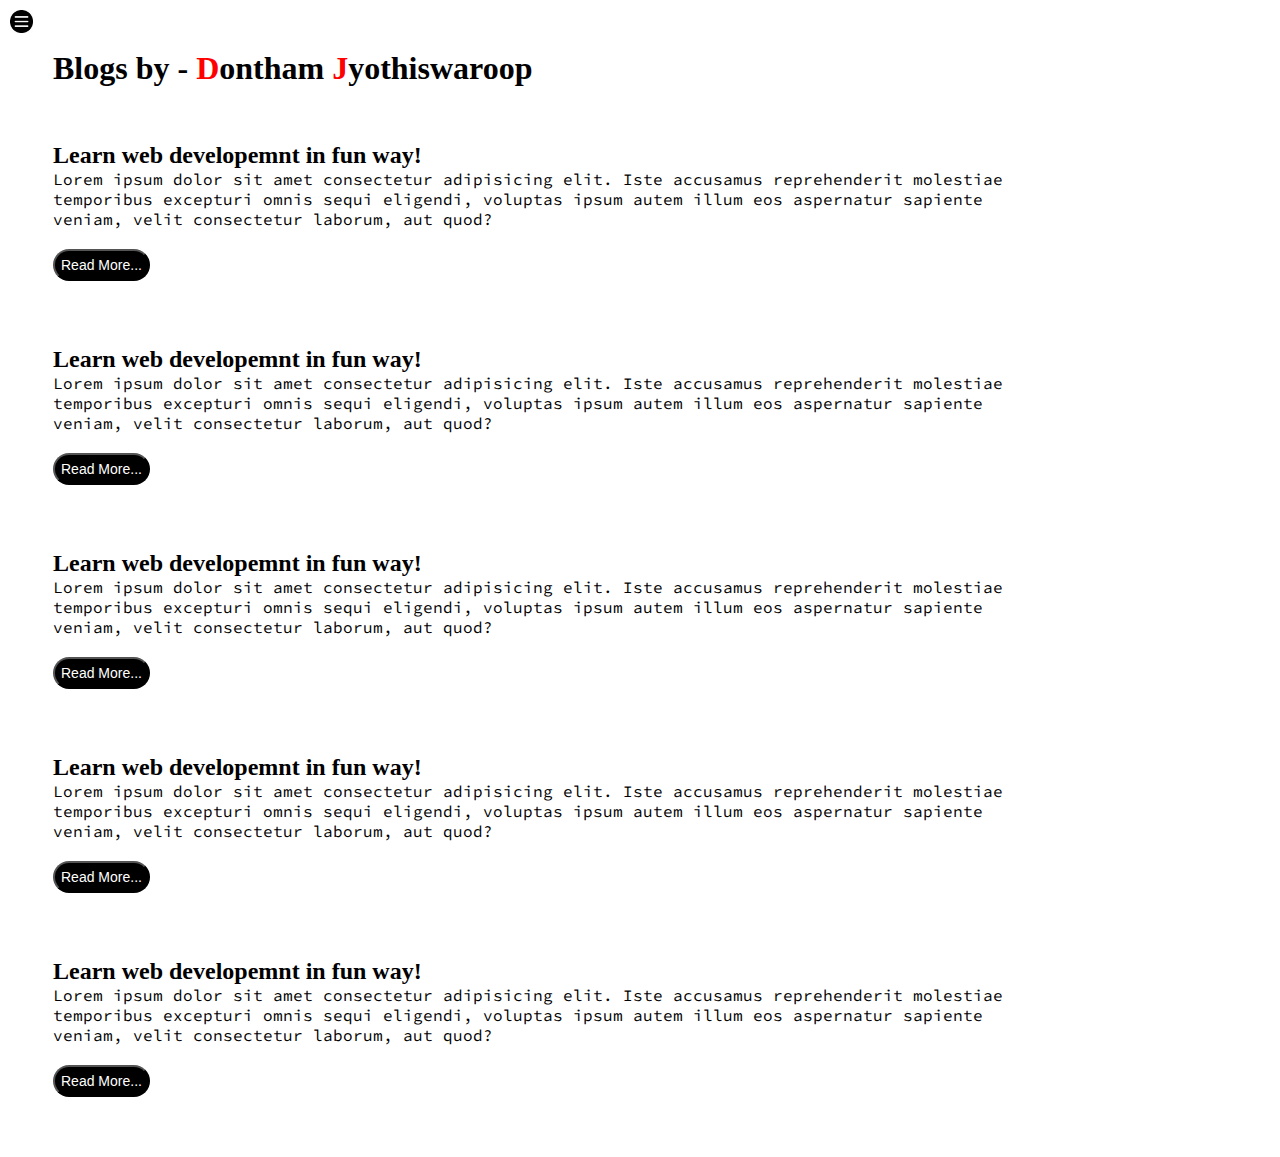
<file: blog.html>
<!DOCTYPE html>
<html lang="en">
<head>
    <meta charset="UTF-8">
    <meta http-equiv="X-UA-Compatible" content="IE=edge">
    <meta name="viewport" content="width=device-width, initial-scale=1.0">
    <title>My Portfolio</title>
   <link rel="stylesheet" href="style12.css">
</head>
<body>
    <div class="container">
        <div class="sidebar sidebarGo">
    <nav>
        <ul>
            <li><a href="/index.html">Home</a></li>
            <li><a href="./intro.html">My Intro</a></li>
            <li><a href="./service.html">Service</a></li>
            <li><a href="./blog.html">Blog</a></li>
            <li><a href="./contact.html">Contact Me</a></li>
        </ul>
    </nav>

   </div>
   <div class="main">
    <div class="hamburger">
        <img class="ham" src="./ham.jpg" alt="" width="23">
        <img class="cross" src="./cross.jpg" alt="" width="23">
    </div>
    <div class="blogcontainer">
        <h1>Blogs by - <span>D</span>ontham <span>J</span>yothiswaroop</h1>
        <div class="blogItem">
            <h2>Learn web developemnt in fun way!</h2>
            
            <p>Lorem ipsum dolor sit amet consectetur adipisicing elit. Iste accusamus reprehenderit molestiae temporibus excepturi omnis sequi eligendi, voluptas ipsum autem illum eos aspernatur sapiente veniam, velit consectetur laborum, aut quod?</p>
            <button type="Read More..." class="btn btn-primary">Read More...</button>
        </div>
        <div class="blogItem">
            <h2>Learn web developemnt in fun way!</h2>
            
            <p>Lorem ipsum dolor sit amet consectetur adipisicing elit. Iste accusamus reprehenderit molestiae temporibus excepturi omnis sequi eligendi, voluptas ipsum autem illum eos aspernatur sapiente veniam, velit consectetur laborum, aut quod?</p>
            <button type="Read More..." class="btn btn-primary">Read More...</button>
        </div>
        <div class="blogItem">
            <h2>Learn web developemnt in fun way!</h2>
            
            <p>Lorem ipsum dolor sit amet consectetur adipisicing elit. Iste accusamus reprehenderit molestiae temporibus excepturi omnis sequi eligendi, voluptas ipsum autem illum eos aspernatur sapiente veniam, velit consectetur laborum, aut quod?</p>
            <button type="Read More..." class="btn btn-primary">Read More...</button>
        </div>
        <div class="blogItem">
            <h2>Learn web developemnt in fun way!</h2>
            
            <p>Lorem ipsum dolor sit amet consectetur adipisicing elit. Iste accusamus reprehenderit molestiae temporibus excepturi omnis sequi eligendi, voluptas ipsum autem illum eos aspernatur sapiente veniam, velit consectetur laborum, aut quod?</p>
            <button type="Read More..." class="btn btn-primary">Read More...</button>
        </div>
        <div class="blogItem">
            <h2>Learn web developemnt in fun way!</h2>
            
            <p>Lorem ipsum dolor sit amet consectetur adipisicing elit. Iste accusamus reprehenderit molestiae temporibus excepturi omnis sequi eligendi, voluptas ipsum autem illum eos aspernatur sapiente veniam, velit consectetur laborum, aut quod?</p>
            <button type="Read More..." class="btn btn-primary">Read More...</button>
        </div>
    </div>
    </div>
   </div>
</div>
<script src="./script.js"></script>
</body>
</html>
</file>
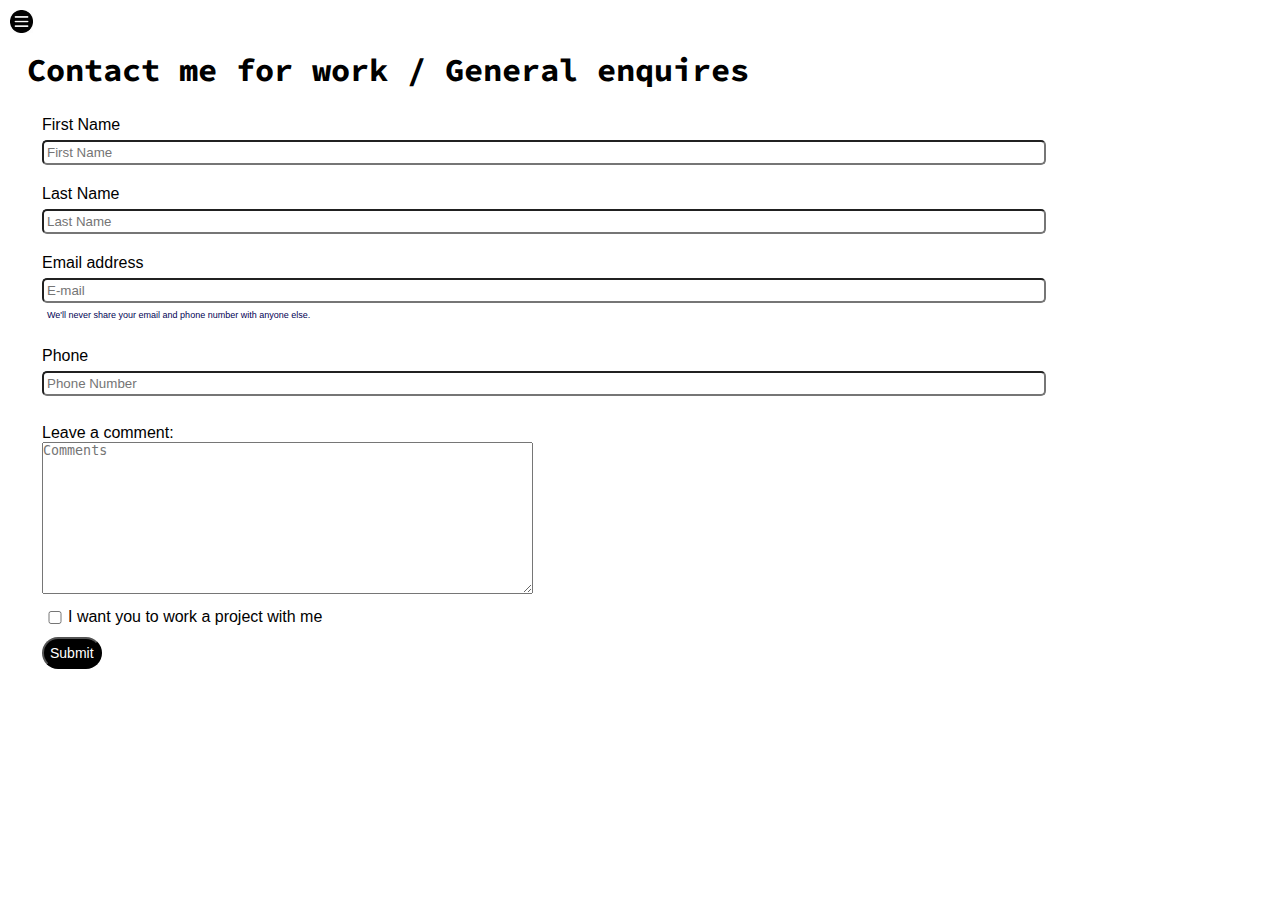
<file: contact.html>
<!DOCTYPE html>
<html lang="en">
<head>
    <meta charset="UTF-8">
    <meta http-equiv="X-UA-Compatible" content="IE=edge">
    <meta name="viewport" content="width=device-width, initial-scale=1.0">
    <title>My Portfolio</title>
   <link rel="stylesheet" href="style12.css">
</head>
<body>
    <div class="container">
      <div class="sidebar sidebarGo">
    <nav>
        <ul>
            <li><a href="./index.html">Home</a></li>
            <li><a href="./intro.html">My Intro</a></li>
            <li><a href="./service.html">Service</a></li>
            <li><a href="./blog.html">Blog</a></li>
            <li><a href="./contact.html">Contact Me</a></li>
        </ul>
    </nav>

   </div>
   <div class="main">
    <div class="hamburger">
      <img class="ham" src="./ham.jpg" alt="" width="23">
      <img class="cross" src="./cross.jpg" alt="" width="23">
  </div>
    <div class="contactForm">
        <form>
            <h1>Contact me for work / General enquires</h1>
            <div class="mb-3">
              <label for="name" class="form-label">First Name</label>
              <input type="name" class="form-control" id="clintEmail" aria-describedby="emailHelp" placeholder="First Name">
              
            </div>
            <div class="mb-3">
              <label for="name" class="form-label">Last Name</label>
              <input type="name" class="form-control" id="clintEmail" aria-describedby="emailHelp" placeholder="Last Name">
              
            </div>
            <div class="mb-3">
              <label for="clintEmail" class="form-label">Email address</label>
              <input type="email" class="form-control" id="clintEmail" aria-describedby="emailHelp"placeholder="E-mail">
              <div id="emailHelp" class="form-text">We'll never share your email and phone number with anyone else.</div>
            </div>
            <div class="mb-3">
              <label for="clintPhone" class="form-label">Phone</label>
              <input type="phone" class="form-control" id="clintPhone"placeholder="Phone Number">
            </div><br>
            <label for="textarea" class="form-label">Leave a comment:</label><br>
            <textarea name="message" cols="59" rows="10" placeholder="Comments" spellcheck="false"></textarea>
            <div class="mb-3" id="form-check">
              <input type="checkbox" class="form-check-input" id="isclient">
              <label class="form-check-label" for="isclient">I want you to work a project with me</label>
            </div>
            <button type="submit" class="btn btn-primary">Submit</button>
          </form>
            </div>
        </div>
       
    </div>
   </div>
</div>
<script src="./script.js"></script>
</body>
</html>
</file>
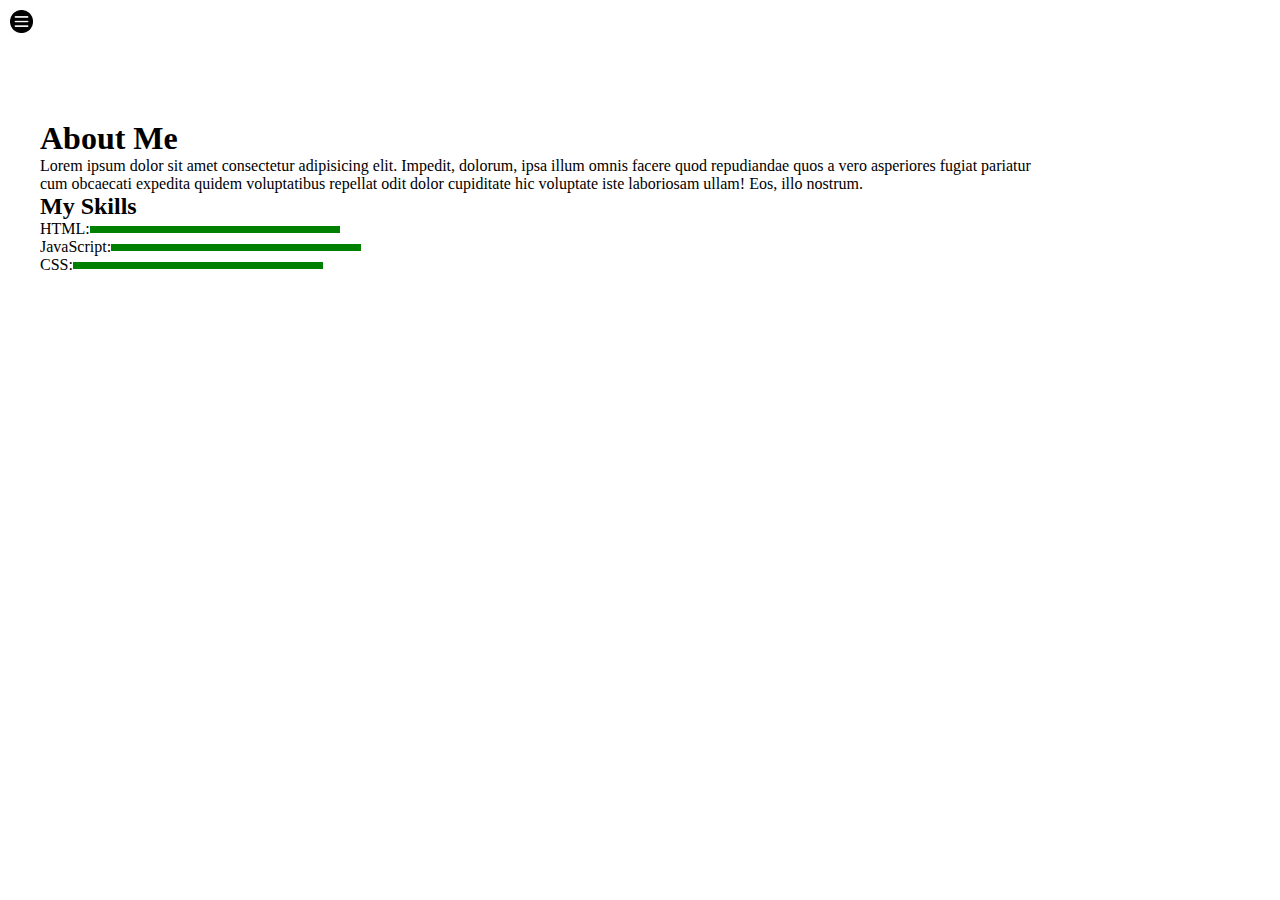
<file: intro.html>
<!DOCTYPE html>
<html lang="en">
<head>
    <meta charset="UTF-8">
    <meta http-equiv="X-UA-Compatible" content="IE=edge">
    <meta name="viewport" content="width=device-width, initial-scale=1.0">
    <title>My Portfolio</title>
   <link rel="stylesheet" href="style12.css">
</head>
<body>
    <div class="container">
        <div class="sidebar sidebarGo">
    <nav>
        <ul>
            <li><a href="/index.html">Home</a></li>
            <li><a href="./intro.html">My Intro</a></li>
            <li><a href="./service.html">Service</a></li>
            <li><a href="./blog.html">Blog</a></li>
            <li><a href="./contact.html">Contact Me</a></li>
        </ul>
    </nav>

   </div>
   <div class="main">
    <div class="hamburger">
        <img class="ham" src="./ham.jpg" alt="" width="23">
        <img class="cross" src="./cross.jpg" alt="" width="23">
    </div>
    <div class="infoContainer">
        <div class="intro">
            <h1>About Me</h1>
            <p>Lorem ipsum dolor sit amet consectetur adipisicing elit. Impedit, dolorum, ipsa illum omnis facere quod repudiandae quos a vero asperiores fugiat pariatur cum obcaecati expedita quidem voluptatibus repellat odit dolor cupiditate hic voluptate iste laboriosam ullam! Eos, illo nostrum.</p>
            <h2>My Skills</h2>
            <div class="skillContainer"></div>
            <div class="skillbox"> HTML: <div class="skill"> </div></div>
            <div class="skillbox">JavaScript: <div class="skill"> </div></div>
            <div class="skillbox">CSS: <div class="skill"> </div></div>
        </div>
        </div>
        
    </div>
   </div>
</div>
<script src="./script.js"></script>
</body>
</html>
</file>
<file: style12.css>
@import url('https://fonts.googleapis.com/css2?family=Albert+Sans:ital,wght@1,300&display=swap');

@import url('https://fonts.googleapis.com/css2?family=Source+Code+Pro:ital,wght@1,300&display=swap');

*{
    margin: 0;
    padding: 0;
    
}
.sidebar{
    position: absolute;
    transition: transform 0.3s ease-in;
background-color: rgb(195, 190, 190);
/* width: 250px; */
height: 800px;
font-family: 'Albert Sans', sans-serif;
}
.sidebar nav{
    padding: 40px;
}
.sidebar nav li{
    list-style: none;
    font-size: 30px;
    padding: 33px 0;
}
.sidebar nav li a{
    text-decoration: none;
    color: rgb(0, 0, 0);
}
.sidebar nav li a:hover{
    color: red;
}
.main{
    /* background-color: yellowgreen; */
    width: 85vw;

}
.container{
display: flex;
}
.infoContainer{
    /* background-color: brown; */
    height: 58vh;
    width:80vw;
    margin: 50px auto; 
    display: flex;
    justify-content: space-around;
    padding: 20px;
}
.devInfo{
    display: flex;
    justify-content: center;
    flex-direction: column;
    font-family: 'Source Code Pro', monospace;
    /* padding: 5px; */
    
}
.hello{
    font-size: 50px;
}
.name{
    font-size: 40px;
    font-weight: bolder;
    font-family: 'Albert Sans', sans-serif;
}
.name span{
    color: red;
}
.about{
    font-size: 30px;
}
.aboutmore{
    font-size:22px ;
    font-family: 'Fira Sans', sans-serif;
    margin-top: 15px;
}
.buttons{
    margin-top: 34px;
}
.buttons button{
    padding: 10px 25px;
    border-radius: 28px;
    color: white;
    background-color: black;
    font-weight: bold;
    margin: 0 7px;
    font-size: 17px;
    cursor: pointer;
}
.buttons button:hover{
    color:  black;
    background-color: white;
}
.devPic img{
    height: 64vh;
    
}
/* Contact Section */
.contactForm{
    font-family: 'Fira Sans', sans-serif;
    padding: 144px;
    padding: 0 34px;
}
.contactForm h1{
    
    font-family: 'Source Code Pro', monospace;
    /* padding: 10px; */
    margin: 16px -15px;
}

.contactForm form div{
    padding: 10px 0;
    display: flex;
    flex-direction: column;

}
.contactForm form div input{
    /* width:26vw; */
    border-radius: 5px;
    margin: 6px 0 0 0;
    padding: 3px;

}
#form-check {
     flex-direction: row;
     cursor: pointer;
}

#form-check input{
   
    width: 30px;
    margin: 3px -2px;
}
#emailHelp{
    font-size: 9px;
    color: rgb(2, 2, 84);
    margin: 0 5px;
    padding: 7px 0px;
}
.btn {
    font-size: 14px;
    padding: 6px;
    border-radius: 17px;
    background-color: black;
    color: white;
}
.btn:hover {
    background-color: white;
    color: black;
    font-weight: bold;
}

/* contact Section end */

/* blog Section */

.blogcontainer span{
    color: red;
    
}
.blogcontainer h1{
   margin: 45px;

    
}
.contactForm, .contactForm, .intro, .blogcontainer{
    margin: 50px 8px;
}

.blogItem{
    padding: 10px 0;
    margin: 45px;
}
.blogItem p{
    font-family: 'Source Code Pro', monospace;
}
.blogItem button{
   margin-top: 20px;
}
/* Blog Section end */

/* My intro Section */
.skill{
width: 250px;
height: 7px;
background-color: green;
}

.skillbox{
    display: flex;
    align-items: center;
}
.hamburger{
    position: absolute;
    cursor: pointer;
    top: 10px;
    left: 10px;
}
.sidebarGo{
    transform: translate(-300px, 0px);
    position: absolute;
}
.cross{
    margin-left: 175px;
}

@media (max-width: 1215px) { 
    *{
        /* background-color: aqua; */
    }
    /* .sidebar{
        transform: translate(-423px, 0px);
        position: absolute;
    } */
}
</file>
